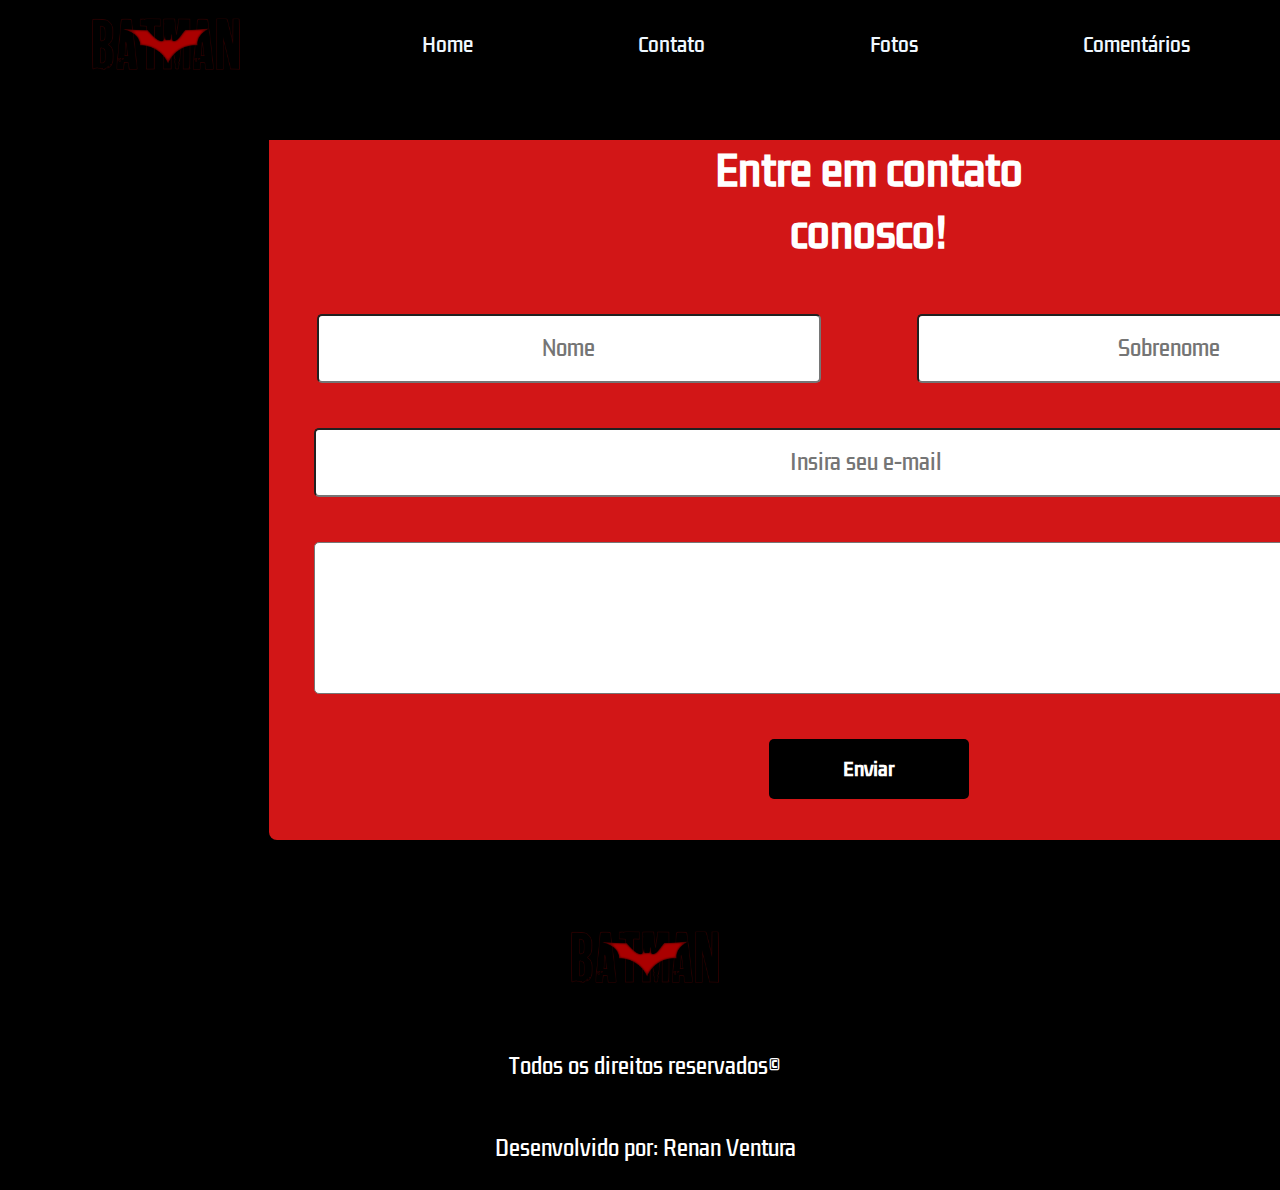
<file: contato.html>
<!DOCTYPE html>
<html lang="en">
<head>
    <meta charset="UTF-8">
    <meta http-equiv="X-UA-Compatible" content="IE=edge">
    <meta name="viewport" content="width=device-width, initial-scale=1.0">
    <title>Fale Conosco</title>
    <link rel="stylesheet" href="./stylescontato.css"/>
</head>
<body>
    <header>
        <img id="logo" src="./midia projeto/LogoBatman.png"/>
        <nav>
            <ul>
                <a href="./index.html">
                    <li>Home</li>
                </a>

                <a href="./contato.html">
                    <li>Contato</li>
                </a>
              
                <a href="./fotos.html">
                    <li>Fotos</li>
                </a>
              
                <a href="./comentario.html">
                    <li>Comentários</li>
                </a>
        </nav>
    </header>
    <form action="./contato.html">
<div class="textos">     
    <div class="contato"> 
         <h1>Entre em contato <br/>conosco!</h1> 
    <div class="org">
        <div class="nome">
             <label class="nome"></label>
             <input style="display:block" id="text" type="text" name="text" placeholder="Nome"/> 
        </div>
        <div class="sobrenome">
             <label class="sobrenome"></label>
            <input style="display:block" id="texto" type="text" name="text" placeholder="Sobrenome"/> 
        </div>
     </div>
     <div class="email">
        <label class="titulo-email"></label>
        <input style="display:block" id="email" type="email" name="Email" placeholder="Insira seu e-mail"/>
    </div>
    <div>
        <textarea style="display:block" name="mensagem" id="mensagem" rows="10" placeholder="Digite sua mensagem...">
        </textarea>
    </div>
    <button class="botao">Enviar</button>
</div>
</form>
<footer>
    <img style="object-fit: contain ;" id="logo" src="./midia projeto/LogoBatman.png"/>
    <span>Todos os direitos reservados©</span>
    <span>Desenvolvido por: Renan Ventura</span>
    <nav class="footer-navegation">
        <ul class="footer-list">
            <a href="./index.html">
                <li>Home</li>
            </a>

            <a href="./contato.html">
                <li>Contato</li>
            </a>
          
            <a href="./fotos.html">
                <li>Fotos</li>
            </a>
          
            <a href="./comentario.html">
                <li>Comentários</li>
            </a>
        </ul>
    </nav>
</footer>
</body>
</html>
</file>
<file: stylescontato.css>
@import url('https://fonts.googleapis.com/css2?family=Kdam+Thmor+Pro&display=swap');

*{
    margin: 0;
    padding: 0;
    list-style: none;
    text-decoration: none;
}
body{
    background-color: rgb(0, 0, 0);
}
header{
    height: 90px;
    display: flex;
    justify-content: space-around;
    align-items: center;
}

nav{
    width: 60%;
}

ul{
    display: flex;
    width: 100%;
    justify-content: space-between;
}

li{
    list-style: none;
    color: aliceblue;
    cursor: pointer;
    font-size: 19px;
    transition: .5s;
    font-family: 'Kdam Thmor Pro', sans-serif;
}
li:hover{
    color: #D21617;
}
#logo{
    width: 150px;
    height: auto;
}
.contato{
    background-color: #D21617;
    width: 1200px;
    height: 700px;
    border-radius: 8px;
    margin: 50px 20% 50px 21%;
}
.textos{
    font-size: 20px;
    color: #fff;
    text-align: center;
    font-family: 'Kdam Thmor Pro', sans-serif;
}
h1{

    background-color: #D21617;
}

.org{
    margin-top: 50px;
    display: flex;
    justify-content: space-around;
    align-items: center;
}
#texto{
    font-family: 'Kdam Thmor Pro', sans-serif;
    border-radius: 5px;     
    height: 65px;
    width: 500px;
    background-color: #ffffff;
    color: rgb(0, 0, 0);
    outline: none;
    text-align: center;
    font-size: 20px;
}
#text{
    font-family: 'Kdam Thmor Pro', sans-serif;
    border-radius: 5px;
    height: 65px;
    width: 500px;
    background-color: #ffffff;
    color: rgb(0, 0, 0);
    outline: none;
    text-align: center;
    font-size: 20px;
}
.email{
    background-color: #D21617;
    color: white;
    font-size: 20px;
    
}
#email{
    font-family: 'Kdam Thmor Pro', sans-serif;
    margin-top: 45px;
    margin-left: 45px;
    border-radius: 5px;
    height: 65px;
    width: 1100px;
    background-color: #ffffff;
    color: rgb(0, 0, 0);
    outline: none;
    text-align: center;
    font-size: 20px;
}

#mensagem{
    font-family: 'Kdam Thmor Pro', sans-serif;
    margin-top: 45px;
    margin-left: 45px;
    border-radius: 5px;
    height: 150px;
    width: 1100px;
    color: black;
    font-size: 20px;
}

.botao{
    font-family: 'Kdam Thmor Pro', sans-serif;
    width: 200px;
    height: 60px;
    background-color: black;
    color: #fff;
    padding: 8px 10px;
    border-radius: 5px;
    cursor: pointer;
    transition: .8s;
    font-size: 18px;
    font-weight: bold;
    border: none;
    outline: none;
    margin-top: 45px;
}
.botao:hover{
    background-color: #fff;
    color: #000;
}

footer{
    height: 300px;
    margin-top: 10px;
    margin-left: 10px;
    display: flex;
   flex-direction: column;
    align-items: center;
    justify-content: space-around;
}
.footer-navegation{
    display: none;
}

.footer-list{
    display: flex;
    flex-direction: column;
    align-items: center;
}

@media(max-width:768px){
    #logo{
        margin-top: 150px;
        margin-left: 22px;
        width: 200px;
        height: auto;
    }
    #logo2{
        margin-top: 0px;
        width: 200px;
        height: auto;
    }
    .textos{
        font-size: 15px;
        color: #fff;
        text-align: center;
        font-family: 'Kdam Thmor Pro', sans-serif;
    }
    .contato{
        margin-left: 0px;
        margin-top: 100px;
        width: 360px;
        height: 780px;  
    }
    .org{
        margin-top: 25px;
        display: flex;
        justify-content: space-around;
        align-items: center;
    }
    #texto{
        font-family: 'Kdam Thmor Pro', sans-serif;
        border-radius: 5px;     
        height: 50px;
        width: 160px;
        background-color: #ffffff;
        color: rgb(0, 0, 0);
        outline: none;
        text-align: center;
        font-size: 15px;
    }
    #text{
        font-family: 'Kdam Thmor Pro', sans-serif;
        border-radius: 5px;
        height: 50px;
        width: 160px;
        background-color: #ffffff;
        color: rgb(0, 0, 0);
        outline: none;
        text-align: center;
        font-size: 15px;
    }
    #email{
        font-family: 'Kdam Thmor Pro', sans-serif;
        margin-top: 15px;
        margin-left: 1px;
        border-radius: 5px;
        margin-left: 8px;
        height: 50px;
        width: 340px;
        background-color: #ffffff;
        color: rgb(0, 0, 0);
        outline: none;
        text-align: center;
        font-size: 15px;
    }
    #mensagem{
        font-family: 'Kdam Thmor Pro', sans-serif;
        margin-top: 15px;
        margin-left: 8px;
        border-radius: 5px;
        height: 400px;
        width: 340px;
        color: black;
        font-size: 15px;
    }
    .botao{
        height: 50px;
        width: 330px;
        margin-left: 0px;
        margin-top: 15px;
        font-size: 15px;
    }
    .footer-navegation{
        display: block;
    }
    nav{
        display: none;
    }
    
}
</file>
